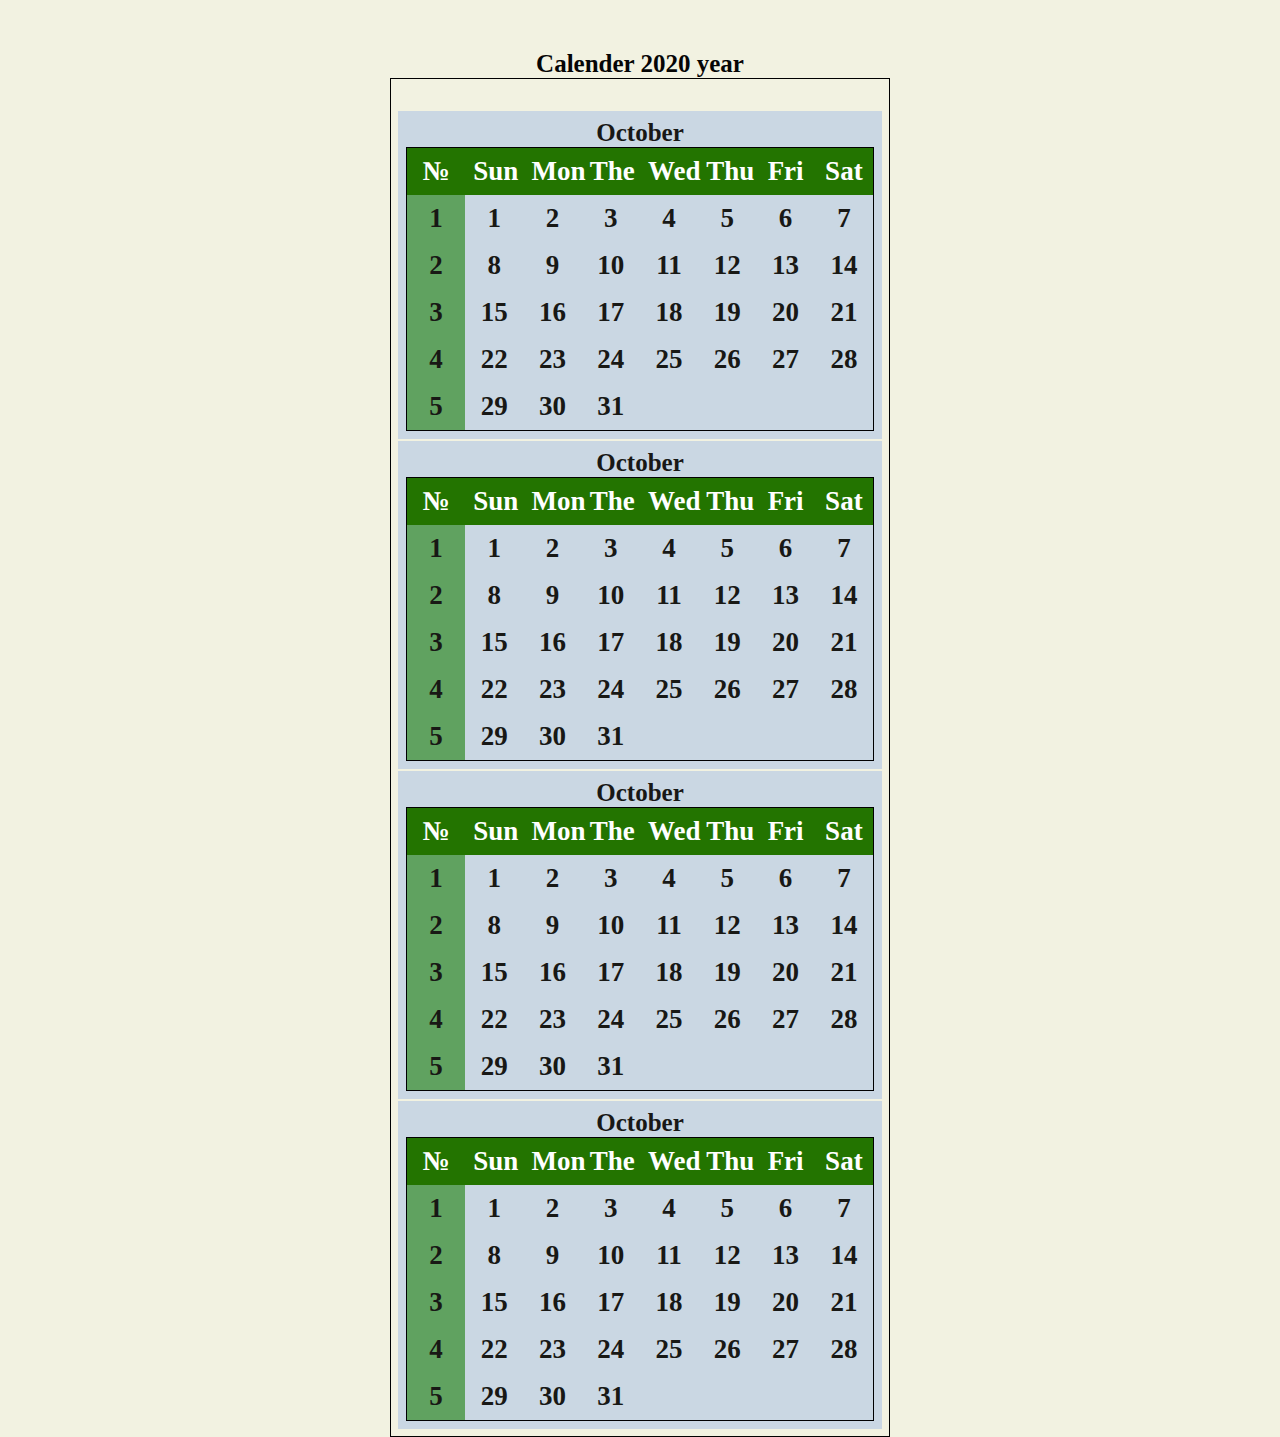
<file: index.html>
<!DOCTYPE html>
<html lang="en">
  <head>
    <meta charset="UTF-8" />
    <meta name="viewport" content="width=device-width, initial-scale=1.0" />
    <title>Homework8</title>
    <link rel="stylesheet" href="./css/style.css" />
  </head>
  <body>
    <div class="calender">
      <table>
        <caption>
          Calender 2020 year
        </caption>
        <tbody>
          <tr>
            <td>
              <table class="children">
                <caption>
                  October
                </caption>
                <tr>
                  <th>№</th>
                  <th>Sun</th>
                  <th>Mon</th>
                  <th>The</th>
                  <th>Wed</th>
                  <th>Thu</th>
                  <th>Fri</th>
                  <th>Sat</th>
                </tr>
                <tr>
                  <td class="bg-yellow">1</td>
                  <td>1</td>
                  <td>2</td>
                  <td>3</td>
                  <td>4</td>
                  <td>5</td>
                  <td>6</td>
                  <td>7</td>
                </tr>
                <tr>
                  <td class="bg-yellow">2</td>
                  <td>8</td>
                  <td>9</td>
                  <td>10</td>
                  <td>11</td>
                  <td>12</td>
                  <td>13</td>
                  <td>14</td>
                </tr>
                <tr>
                  <td class="bg-yellow">3</td>
                  <td>15</td>
                  <td>16</td>
                  <td>17</td>
                  <td>18</td>
                  <td>19</td>
                  <td>20</td>
                  <td>21</td>
                </tr>
                <tr>
                  <td class="bg-yellow">4</td>
                  <td>22</td>
                  <td>23</td>
                  <td>24</td>
                  <td>25</td>
                  <td>26</td>
                  <td>27</td>
                  <td>28</td>
                </tr>
                <tr>
                  <td class="bg-yellow">5</td>
                  <td>29</td>
                  <td>30</td>
                  <td>31</td>
                  <td></td>
                  <td></td>
                  <td></td>
                  <td></td>
                </tr>
              </table>
            </td>
          </tr>
          <tr>
            <td>
              <table class="children">
                <caption>
                  October
                </caption>
                <tr>
                  <th>№</th>
                  <th>Sun</th>
                  <th>Mon</th>
                  <th>The</th>
                  <th>Wed</th>
                  <th>Thu</th>
                  <th>Fri</th>
                  <th>Sat</th>
                </tr>
                <tr>
                  <td class="bg-yellow">1</td>
                  <td>1</td>
                  <td>2</td>
                  <td>3</td>
                  <td>4</td>
                  <td>5</td>
                  <td>6</td>
                  <td>7</td>
                </tr>
                <tr>
                  <td class="bg-yellow">2</td>
                  <td>8</td>
                  <td>9</td>
                  <td>10</td>
                  <td>11</td>
                  <td>12</td>
                  <td>13</td>
                  <td>14</td>
                </tr>
                <tr>
                  <td class="bg-yellow">3</td>
                  <td>15</td>
                  <td>16</td>
                  <td>17</td>
                  <td>18</td>
                  <td>19</td>
                  <td>20</td>
                  <td>21</td>
                </tr>
                <tr>
                  <td class="bg-yellow">4</td>
                  <td>22</td>
                  <td>23</td>
                  <td>24</td>
                  <td>25</td>
                  <td>26</td>
                  <td>27</td>
                  <td>28</td>
                </tr>
                <tr>
                  <td class="bg-yellow">5</td>
                  <td>29</td>
                  <td>30</td>
                  <td>31</td>
                  <td></td>
                  <td></td>
                  <td></td>
                  <td></td>
                </tr>
              </table>
            </td>
          </tr>
          <tr>
            <td>
              <table class="children">
                <caption>
                  October
                </caption>
                <tr>
                  <th>№</th>
                  <th>Sun</th>
                  <th>Mon</th>
                  <th>The</th>
                  <th>Wed</th>
                  <th>Thu</th>
                  <th>Fri</th>
                  <th>Sat</th>
                </tr>
                <tr>
                  <td class="bg-yellow">1</td>
                  <td>1</td>
                  <td>2</td>
                  <td>3</td>
                  <td>4</td>
                  <td>5</td>
                  <td>6</td>
                  <td>7</td>
                </tr>
                <tr>
                  <td class="bg-yellow">2</td>
                  <td>8</td>
                  <td>9</td>
                  <td>10</td>
                  <td>11</td>
                  <td>12</td>
                  <td>13</td>
                  <td>14</td>
                </tr>
                <tr>
                  <td class="bg-yellow">3</td>
                  <td>15</td>
                  <td>16</td>
                  <td>17</td>
                  <td>18</td>
                  <td>19</td>
                  <td>20</td>
                  <td>21</td>
                </tr>
                <tr>
                  <td class="bg-yellow">4</td>
                  <td>22</td>
                  <td>23</td>
                  <td>24</td>
                  <td>25</td>
                  <td>26</td>
                  <td>27</td>
                  <td>28</td>
                </tr>
                <tr>
                  <td class="bg-yellow">5</td>
                  <td>29</td>
                  <td>30</td>
                  <td>31</td>
                  <td></td>
                  <td></td>
                  <td></td>
                  <td></td>
                </tr>
              </table>
            </td>
          </tr>
          <tr>
            <td>
              <table class="children">
                <caption>
                  October
                </caption>
                <tr>
                  <th>№</th>
                  <th>Sun</th>
                  <th>Mon</th>
                  <th>The</th>
                  <th>Wed</th>
                  <th>Thu</th>
                  <th>Fri</th>
                  <th>Sat</th>
                </tr>
                <tr>
                  <td class="bg-yellow">1</td>
                  <td>1</td>
                  <td>2</td>
                  <td>3</td>
                  <td>4</td>
                  <td>5</td>
                  <td>6</td>
                  <td>7</td>
                </tr>
                <tr>
                  <td class="bg-yellow">2</td>
                  <td>8</td>
                  <td>9</td>
                  <td>10</td>
                  <td>11</td>
                  <td>12</td>
                  <td>13</td>
                  <td>14</td>
                </tr>
                <tr>
                  <td class="bg-yellow">3</td>
                  <td>15</td>
                  <td>16</td>
                  <td>17</td>
                  <td>18</td>
                  <td>19</td>
                  <td>20</td>
                  <td>21</td>
                </tr>
                <tr>
                  <td class="bg-yellow">4</td>
                  <td>22</td>
                  <td>23</td>
                  <td>24</td>
                  <td>25</td>
                  <td>26</td>
                  <td>27</td>
                  <td>28</td>
                </tr>
                <tr>
                  <td class="bg-yellow">5</td>
                  <td>29</td>
                  <td>30</td>
                  <td>31</td>
                  <td></td>
                  <td></td>
                  <td></td>
                  <td></td>
                </tr>
              </table>
            </td>
          </tr>
        </tbody>
      </table>
    </div>
  </body>
</html>
</file>
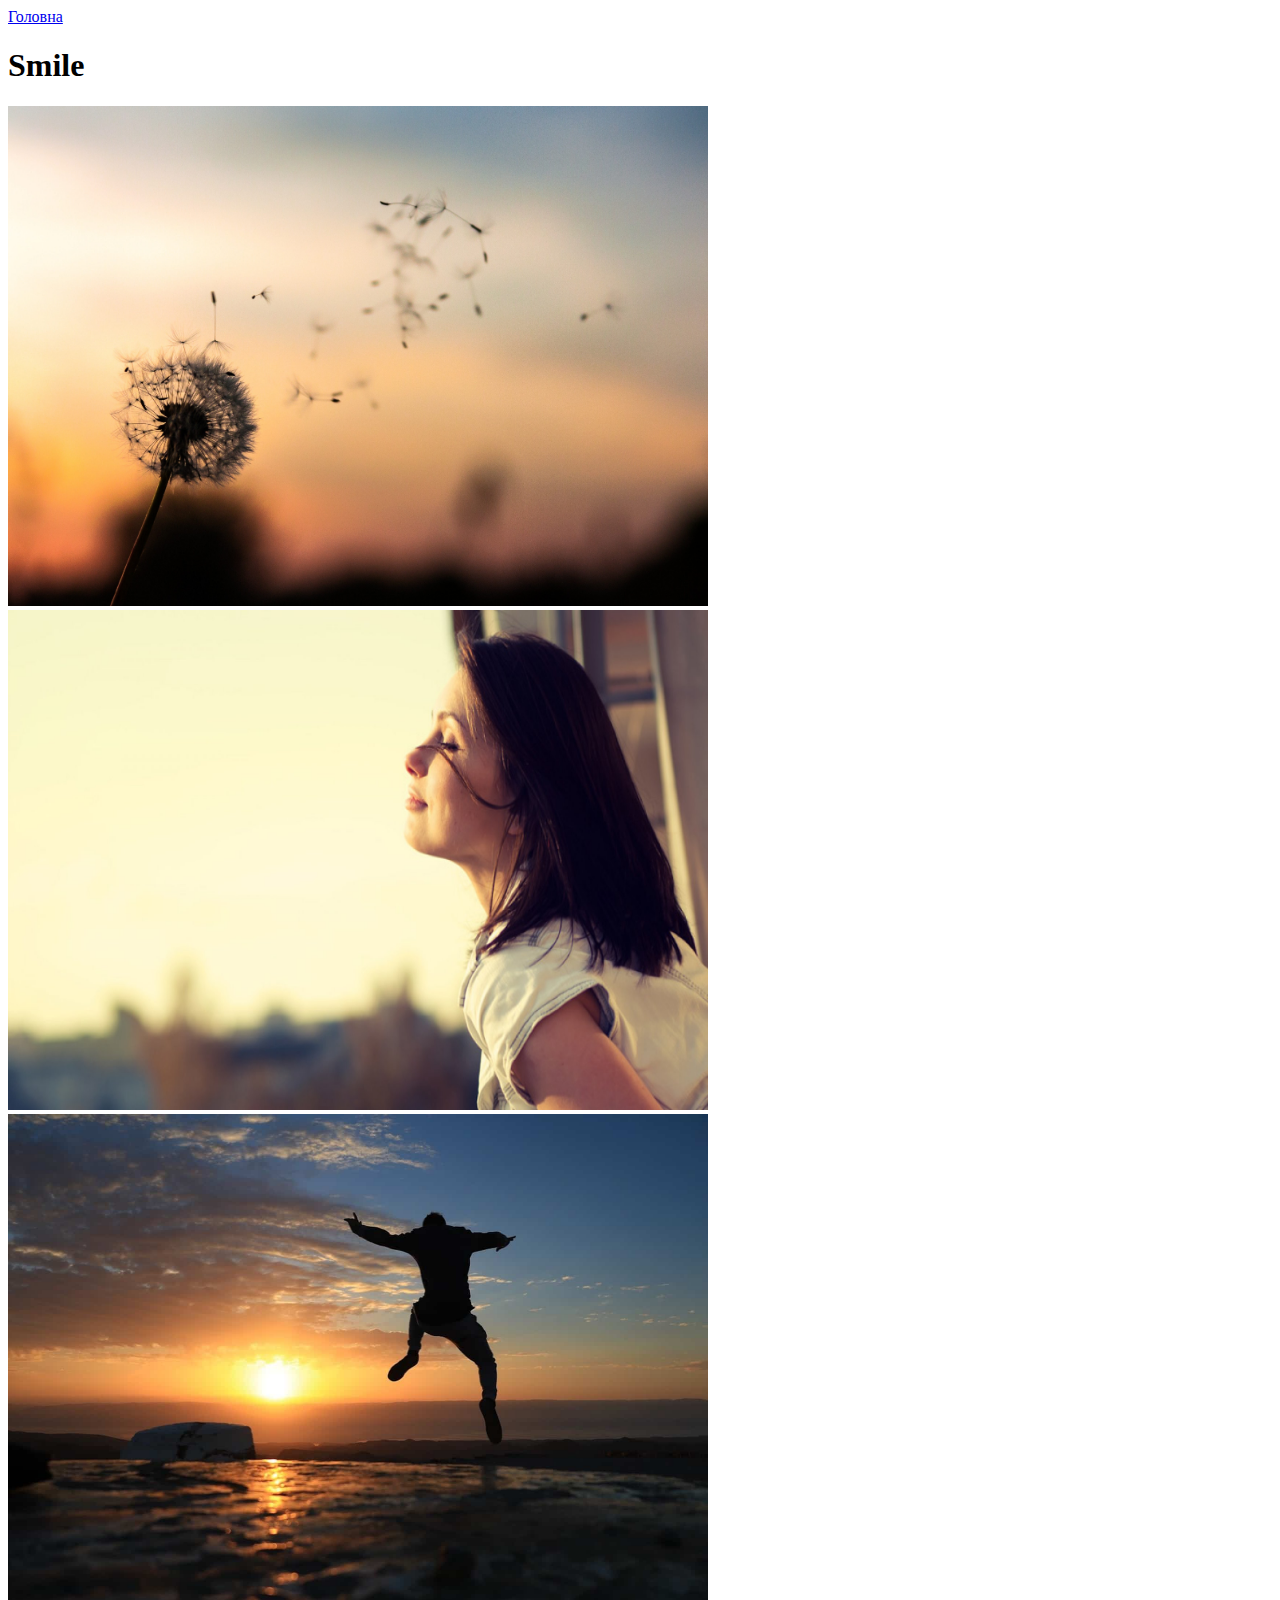
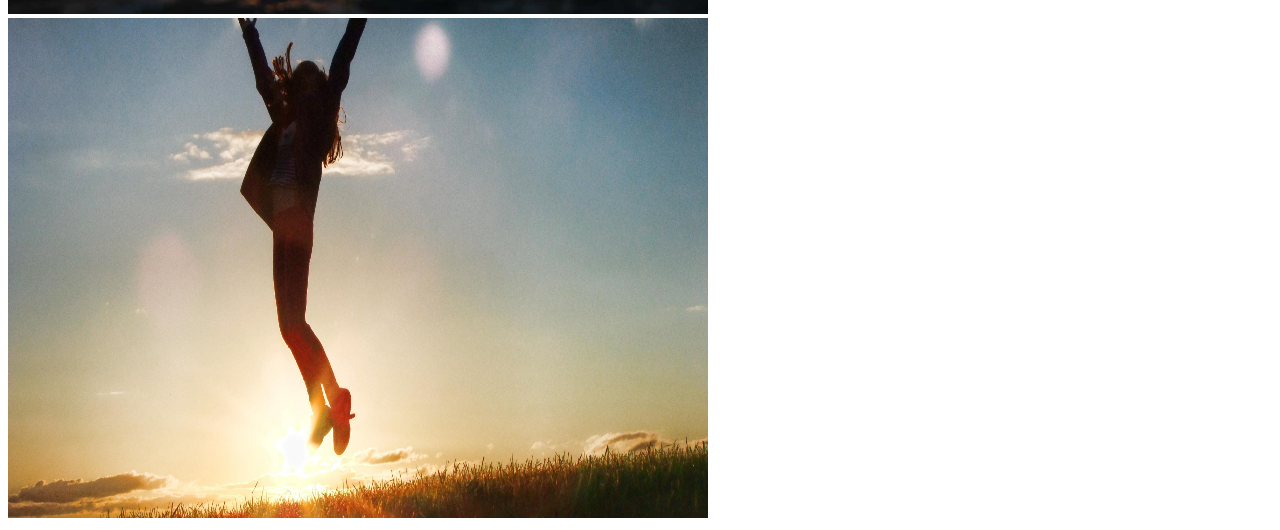
<file: gallery.html>
<!DOCTYPE html>
<html lang="en">
  <head>
    <meta charset="UTF-8" />
    <meta name="viewport" content="width=device-width, initial-scale=1.0" />
    <title>Gallery</title>
  </head>
  <body>
    <header>
      <nav>
        <a href="./index.html">Головна</a>
      </nav>
    </header>
    <main>
      <section>
        <h1>Smile</h1>
        <img src="./images/pic1.jpg" alt="pic1" width="700" height="500" />
        <img src="./images/pic2.jpg" alt="pic2" width="700" height="500" />
        <img src="./images/pic3.jpg" alt="pic3" width="700" height="500" />
        <img src="./images/pic4.jpg" alt="pic4" width="700" height="500" />
      </section>
    </main>
  </body>
</html>
</file>
<file: css/style.css>
* {
  margin: 0;
  padding: 0;
}

table {
  border: 1px solid black;
  padding-top: 30px;
  padding-left: 5px;
  padding-right: 5px;
  padding-bottom: 5px;
}

body {
  background-color: rgb(242, 242, 225);
}

.calender {
  max-width: 500px;
  font-family: serif;
  font-weight: bold;
  color: rgb(5, 5, 5);
  margin-left: auto;
  margin-right: auto;
  margin-top: 50px;
}

.children,
td,
th {
  width: 100%;
  table-layout: fixed;
  text-align: center;
  font-size: 27px;
  border-collapse: collapse;
}

tr,
td,
th {
  padding: 8px;
}

th {
  background: #237400;
  color: white;
}

td {
  background: #cad7e3;
  color: rgb(24, 24, 21);
}

td:hover {
  background: rgb(224, 227, 179);
}

.bg-yellow {
  background: rgb(96, 162, 96);
}
caption {
  font-size: 25px;
}
.nan {
  display: inline-block;
}
</file>
